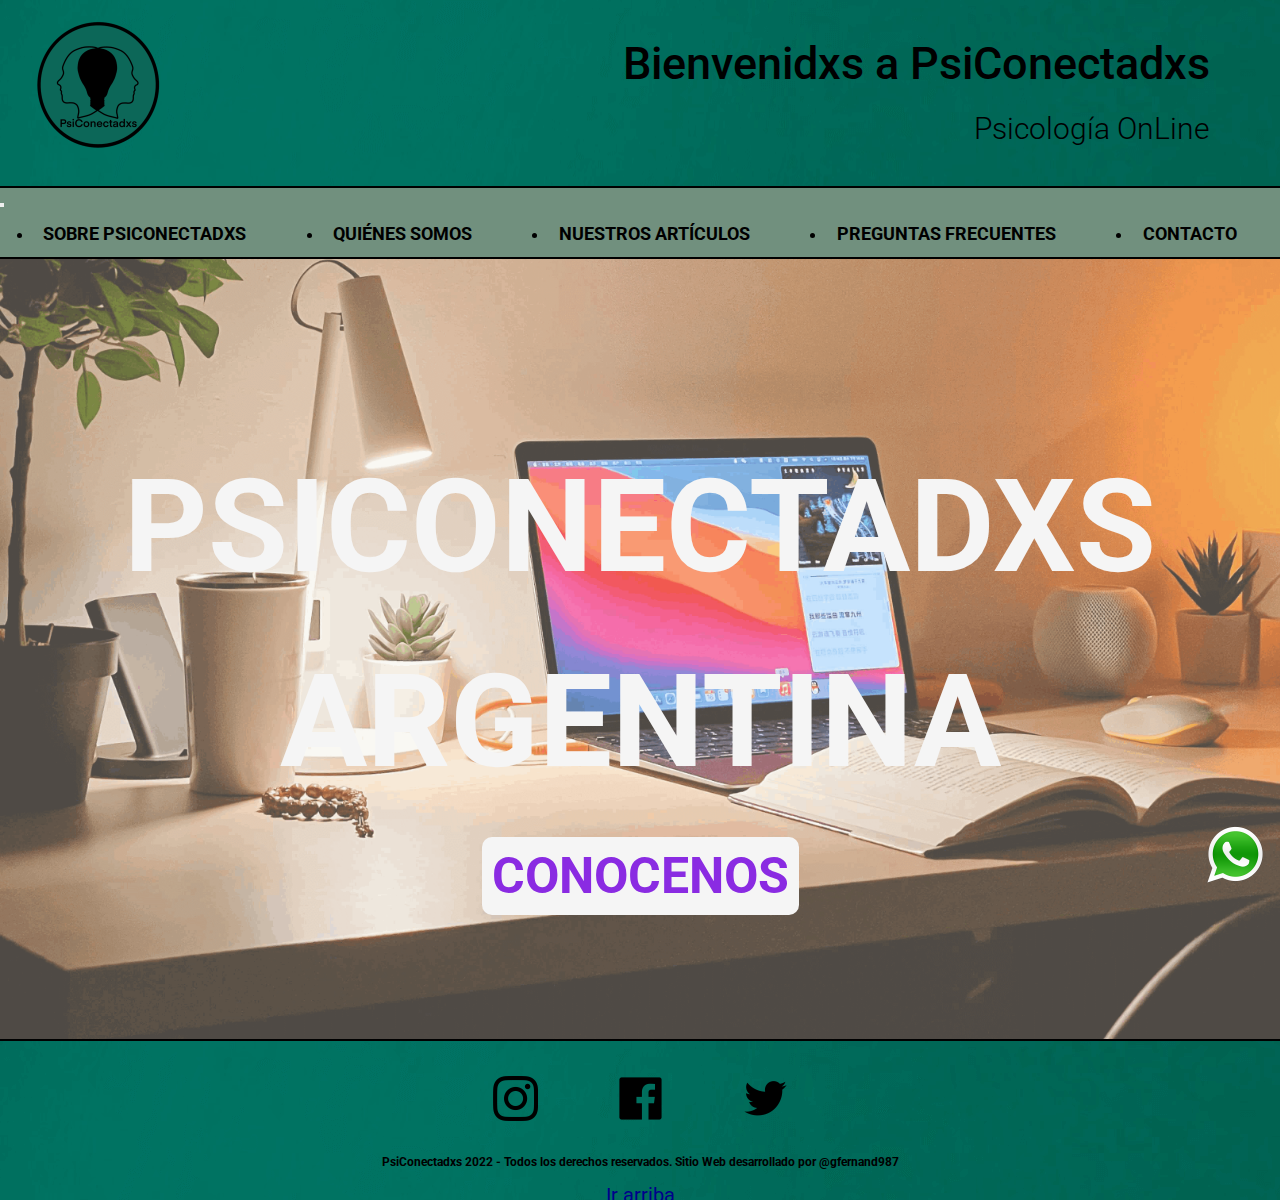
<file: index.html>
<!DOCTYPE html>
<html lang="en">

<head>
    <meta charset="UTF-8">
    <meta http-equiv="X-UA-Compatible" content="IE=edge">
    <meta name="viewport" content="width=device-width, initial-scale=1.0, user-scalable=no">
    <!--Description-->
    <meta name="description"
        content="PsiConectadxs es la nueva propuesta de Psicología para todxs. Ofrecemos sesiones de terapia presenciales o a distancia. ¡Contactanos!">
    <!--Keywords-->
    <meta name="keywords"
        content="PSICOLOGIA, ONLINE, PSICOTERAPIA, PSICOANALISIS, PSICOLOGO, PSICOLOGA, ATENCION, SALUD MENTAL,TERAPIA, AYUDA, FREUD, LACAN, COGNITIVO">
    <!--Link de las animaciones-->
    <link rel="stylesheet" href="https://cdnjs.cloudflare.com/ajax/libs/animate.css/4.1.1/animate.min.css" />
    <!--Link de Bootstrap-->
    <link href="https://cdn.jsdelivr.net/npm/bootstrap@5.1.3/dist/css/bootstrap.min.css" rel="stylesheet" integrity="sha384-1BmE4kWBq78iYhFldvKuhfTAU6auU8tT94WrHftjDbrCEXSU1oBoqyl2QvZ6jIW3" crossorigin="anonymous">
    <!--Link de mi CSS-->
    <link rel="stylesheet" href="css/main.css">
    <link rel="shortcut icon" href="img/favIcon.png">
    <!--Link de Google Fonts-->
    <link rel="preconnect" href="https://fonts.googleapis.com">
    <link rel="preconnect" href="https://fonts.gstatic.com" crossorigin>
    <link
        href="https://fonts.googleapis.com/css2?family=Roboto:ital,wght@0,100;0,300;0,400;0,500;0,900;1,100;1,300;1,400;1,500&display=swap"
        rel="stylesheet">
    <title>Home - PsiConectadxs</title>
</head>

<body>
    <div class="contenedor">

        <header id="header">
            <h1 class="animate__animated animate animate__bounceInLeft">Bienvenidxs a PsiConectadxs</h1>
            <h2 class="subtitulo">Psicología OnLine</h2>
            <a href="index.html"><img class="logoBanner" src="img/favIcon.png" alt="logo"></a>
        </header>

        <nav class="navbar navbar-expand-lg navbar-light">
            <div class="container-fluid">
              <button class="navbar-toggler ms-auto" type="button" data-bs-toggle="collapse" data-bs-target="#navbarNav" aria-controls="navbarNav" aria-expanded="false" aria-label="Toggle navigation">
                <span class="navbar-toggler-icon" ></span>
              </button>
              <div class="collapse navbar-collapse justify-content-lg-evenly" id="navbarNav">
                <ul class="navbar-nav col-12">
                  <li class="nav-item">
                    <a class="nav-link" href="index.html">Sobre PsiConectadxs</a>
                  </li>
                  <li class="nav-item">
                    <a class="nav-link" href="pages/quienes-somos.html">Quiénes Somos</a>
                  </li>
                  <li class="nav-item">
                    <a class="nav-link" href="pages/nuestros-articulos.html">Nuestros Artículos</a>
                  </li>
                  <li class="nav-item">
                    <a class="nav-link" href="pages/preguntas-frecuentes.html">Preguntas Frecuentes</a>
                  </li>
                  <li class="nav-item">
                    <a class="nav-link" href="pages/contacto.html">Contacto</a>
                  </li>
                </ul>
              </div>
            </div>
          </nav>

        <main>
            <section class="contHero">
                <h2>PSICONECTADXS ARGENTINA</h2>

                <div class="contBotMain">
                    <a href="pages/quienes-somos.html">CONOCENOS</a>
                </div>
            </section>

            <div class="saludoIndex">
                <h2>PsiConectadxs Argentina</h2>
                <p>Somos la nueva plataforma de #PsicologíaOnline para Argentina y toda la comunidad de habla hispana.
                </p>

                <a href="pages/quienes-somos.html"><img src="img/favIcon.png" alt="logo"></a>

                <p>¡Bienvenidxs!</p>
            </div>
        </main>

        <div>
            <a href="https://web.whatsapp.com/" target="_blank"><img class="botonWA" src="img/botonWhatsApp1.png"
                    alt="WhatsApp"></a>
        </div>

        <footer>

            <div class="iconosRedes">
                <a href="https://www.instagram.com/psi.conectados/" target="_blank"><img class="iconos"
                        src="img/iconoIG.png" alt="instagram"></a>
                <a href="https://www.facebook.com/" target="_blank"><img class="iconos" src="img/iconoFB.png"
                        alt="facebook"></a>
                <a href="https://twitter.com/home" target="_blank"><img class="iconos" src="img/iconoTW.png"
                        alt="twitter"></a>
            </div>

            <h3 class="pieDePag">PsiConectadxs 2022 - Todos los derechos reservados. Sitio Web desarrollado por
                @gfernand987</h3>

            <div class="botonArriba">
                <a href="#header">
                    Ir arriba
                </a>
            </div>
        </footer>

    </div>
    
    <!--Link de JS-->
    <script src="https://cdn.jsdelivr.net/npm/bootstrap@5.1.3/dist/js/bootstrap.bundle.min.js" integrity="sha384-ka7Sk0Gln4gmtz2MlQnikT1wXgYsOg+OMhuP+IlRH9sENBO0LRn5q+8nbTov4+1p" crossorigin="anonymous"></script>
</body>

</html>
</file>
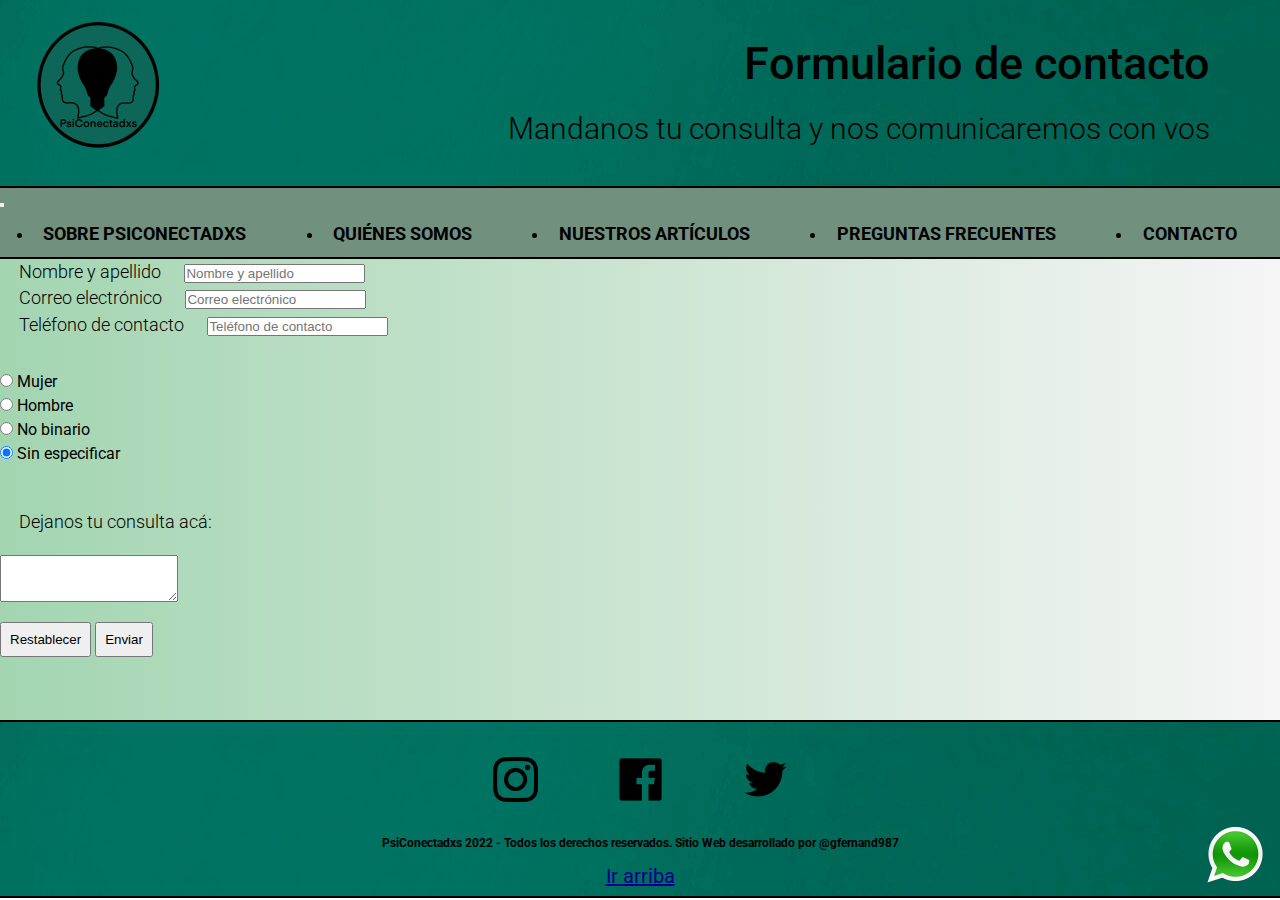
<file: pages/contacto.html>
<!DOCTYPE html>
<html lang="en">

<head>
    <meta charset="UTF-8">
    <meta http-equiv="X-UA-Compatible" content="IE=edge">
    <meta name="viewport" content="width=device-width, initial-scale=1.0, user-scalable=no">
    <!--Description-->
    <meta name="description"
        content="Te proporcionamos un formulario de contacto para que te saques todas las dudas. Dejanos tus datos y a la brevedad nos comunicaremos con vos.">
    <!--Keywords-->
    <meta name="keywords"
        content="FORMULARIO, CONTACTO, CONSULTA, DUDAS, PREGUNTAS, INQUIETUDES, PSICOLOGO, PSICOLOGIA, SALUD MENTAL, PSICOTERAPIA, PSICOANALISIS">
    <!--Link de animaciones-->
    <link rel="stylesheet" href="https://cdnjs.cloudflare.com/ajax/libs/animate.css/4.1.1/animate.min.css" />
    <!--Link de Bootstrap-->
    <link href="https://cdn.jsdelivr.net/npm/bootstrap@5.1.3/dist/css/bootstrap.min.css" rel="stylesheet"
        integrity="sha384-1BmE4kWBq78iYhFldvKuhfTAU6auU8tT94WrHftjDbrCEXSU1oBoqyl2QvZ6jIW3" crossorigin="anonymous">
    <!--Link de mi CSS-->
    <link rel="stylesheet" href="../css/main.css">
    <link rel="shortcut icon" href="../img/favIcon.png">
    <!--Link de googleFonts-->
    <link rel="preconnect" href="https://fonts.googleapis.com">
    <link rel="preconnect" href="https://fonts.gstatic.com" crossorigin>
    <link
        href="https://fonts.googleapis.com/css2?family=Roboto:ital,wght@0,100;0,300;0,400;0,500;0,900;1,100;1,300;1,400;1,500&display=swap"
        rel="stylesheet">
    <title>Contacto - PsiConectadxs</title>
</head>

<body>
    <div class="contenedor5">

        <header id="header">
            <h1 class="animate__animated animate animate__bounceInLeft"> Formulario de contacto</h1>
            <h2 class="subtitulo">Mandanos tu consulta y nos comunicaremos con vos</h2>
            <a href="../index.html"><img class="logoBanner" src="../img/favIcon.png" alt="logo"></a>

            <nav class="navbar navbar-expand-lg navbar-light">
                <div class="container-fluid">
                    <button class="navbar-toggler ms-auto" type="button" data-bs-toggle="collapse" data-bs-target="#navbarNav"
                        aria-controls="navbarNav" aria-expanded="false" aria-label="Toggle navigation">
                        <span class="navbar-toggler-icon"></span>
                    </button>
                    <div class="collapse navbar-collapse justify-content-lg-evenly" id="navbarNav">
                        <ul class="navbar-nav col-12">
                            <li class="nav-item">
                                <a class="nav-link" href="../index.html">Sobre PsiConectadxs</a>
                            </li>
                            <li class="nav-item">
                                <a class="nav-link" href="quienes-somos.html">Quiénes Somos</a>
                            </li>
                            <li class="nav-item">
                                <a class="nav-link" href="nuestros-articulos.html">Nuestros Artículos</a>
                            </li>
                            <li class="nav-item">
                                <a class="nav-link" href="preguntas-frecuentes.html">Preguntas Frecuentes</a>
                            </li>
                            <li class="nav-item">
                                <a class="nav-link" href="contacto.html">Contacto</a>
                            </li>
                        </ul>
                    </div>
                </div>
            </nav>
        </header>        

        <main class="container">

            <div class="container">
                <div class="row text-center">
                    <div class="col-12">
                        <div class="mb-3">
                            <label for="formGroupExampleInput" class="form-label secciones">Nombre y apellido</label>
                            <input type="text" class="form-control" id="formGroupExampleInput"
                                placeholder="Nombre y apellido">
                        </div>
                        <div class="mb-3">
                            <label for="formGroupExampleInput2" class="form-label secciones">Correo electrónico</label>
                            <input type="text" class="form-control" id="formGroupExampleInput2"
                                placeholder="Correo electrónico">
                        </div>
                        <div class="mb-3">
                            <label for="formGroupExampleInput2" class="form-label secciones">Teléfono de
                                contacto</label>
                            <input type="text" class="form-control" id="formGroupExampleInput2"
                                placeholder="Teléfono de contacto">
                        </div>
                    </div>
                </div>
            </div>

            <div class="container">
                <div class="row">

                    <div class="col-12 genero">
                        <div class="form-check">
                            <input class="form-check-input" type="radio" name="flexRadioDefault" id="flexRadioDefault1">
                            <label class="form-check-label" for="flexRadioDefault1">
                                Mujer
                            </label>
                        </div>
                        <div class="form-check">
                            <input class="form-check-input" type="radio" name="flexRadioDefault" id="flexRadioDefault2"
                                checked>
                            <label class="form-check-label" for="flexRadioDefault2">
                                Hombre
                            </label>
                        </div>
                        <div class="form-check">
                            <input class="form-check-input" type="radio" name="flexRadioDefault" id="flexRadioDefault2"
                                checked>
                            <label class="form-check-label" for="flexRadioDefault2">
                                No binario
                            </label>
                        </div>
                        <div class="form-check">
                            <input class="form-check-input" type="radio" name="flexRadioDefault" id="flexRadioDefault2"
                                checked>
                            <label class="form-check-label" for="flexRadioDefault2">
                                Sin especificar
                            </label>
                        </div>
                    </div>

                </div class="row">
            </div>

            <div class="container">
                <div class="row">
                    <div class="col-12">
                        <h2 class="secciones text-center">Dejanos tu consulta acá:</h2>
                        <div class="mb-3">
                            <textarea class="form-control" id="exampleFormControlTextarea1" rows="3"></textarea>
                        </div>
                    </div>
                </div>
            </div>

            <div class="container">
                <div class="row">
                    <div class="d-grid gap-2 d-md-flex justify-content-md-center text-center">
                        <button class="btn btn-primary me-md-2" type="button">Restablecer</button>
                        <button class="btn btn-primary" type="button">Enviar</button>
                    </div>
                </div>
            </div>
        </main>

        <footer>
            <a href="https://web.whatsapp.com/" target="_blank"><img class="botonWA" src="../img/botonWhatsApp1.png"
                    alt="WhatsApp"></a>

            <div class="iconosRedes">
                <a href="https://www.instagram.com/psi.conectados/" target="_blank"><img class="iconos"
                        src="../img/iconoIG.png" alt="instagram"></a>
                <a href="https://www.facebook.com/" target="_blank"><img class="iconos" src="../img/iconoFB.png"
                        alt="facebook"></a>
                <a href="https://twitter.com/home" target="_blank"><img class="iconos" src="../img/iconoTW.png"
                        alt="twitter"></a>
            </div>
            <h3 class="pieDePag">PsiConectadxs 2022 - Todos los derechos reservados. Sitio Web desarrollado por
                @gfernand987</h3>
            <div class="botonArriba">
                <a href="#header">
                    Ir arriba
                </a>
            </div>
        </footer>

    </div>

    <!--Link de JS-->
    <script src="https://cdn.jsdelivr.net/npm/bootstrap@5.1.3/dist/js/bootstrap.bundle.min.js"
        integrity="sha384-ka7Sk0Gln4gmtz2MlQnikT1wXgYsOg+OMhuP+IlRH9sENBO0LRn5q+8nbTov4+1p"
        crossorigin="anonymous"></script>
</body>

</html>
</file>
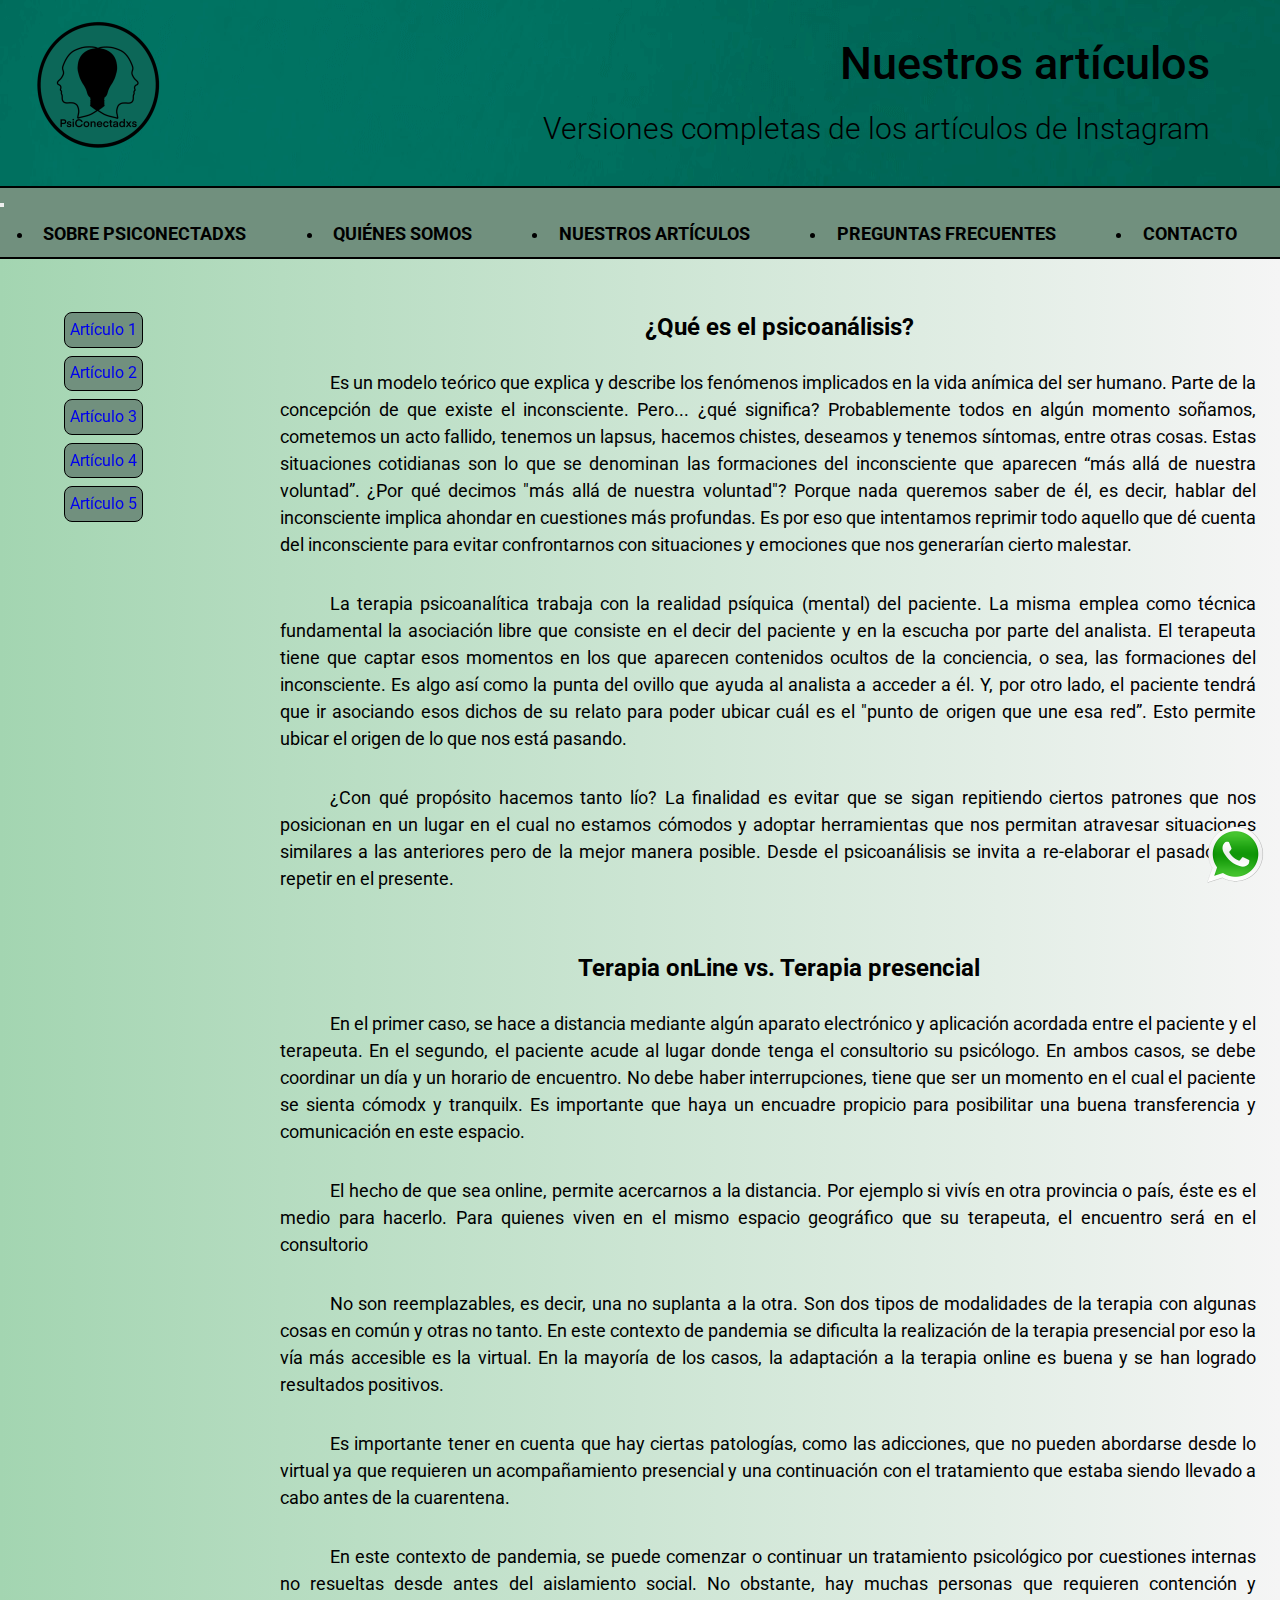
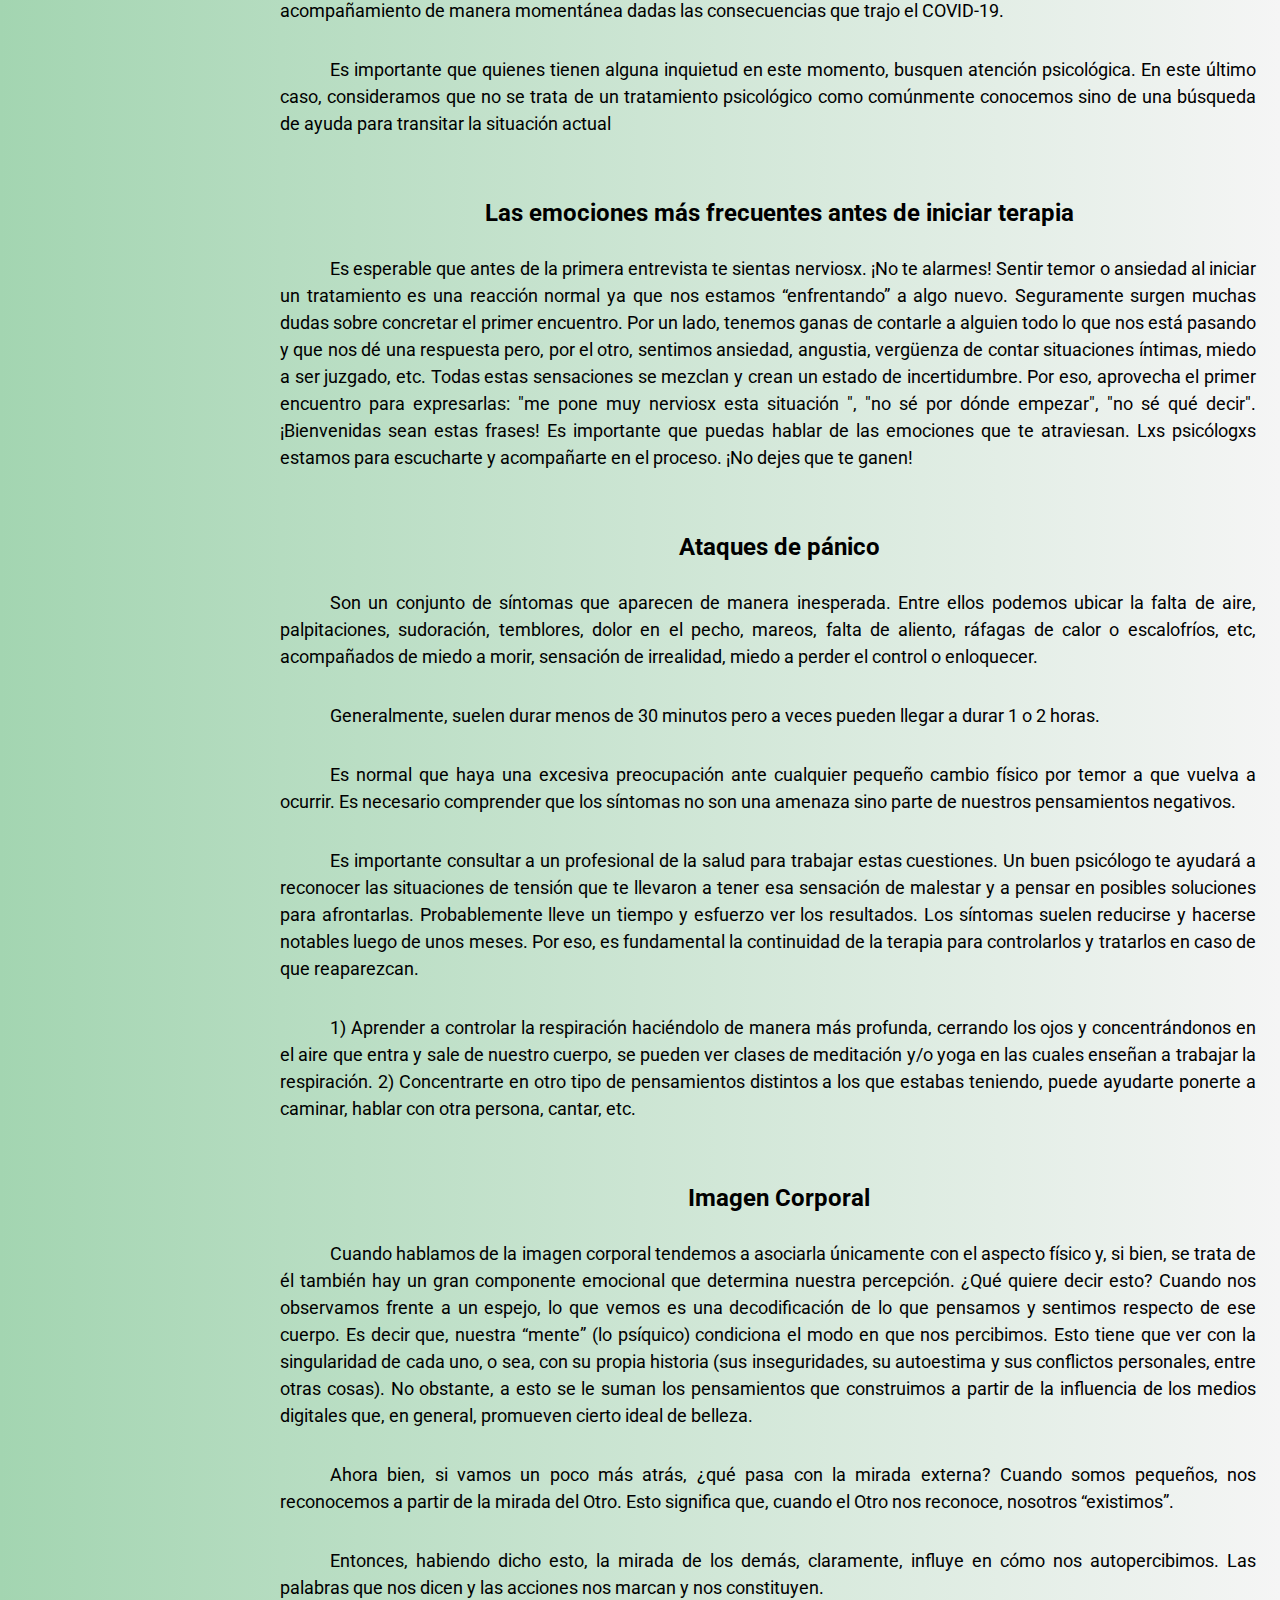
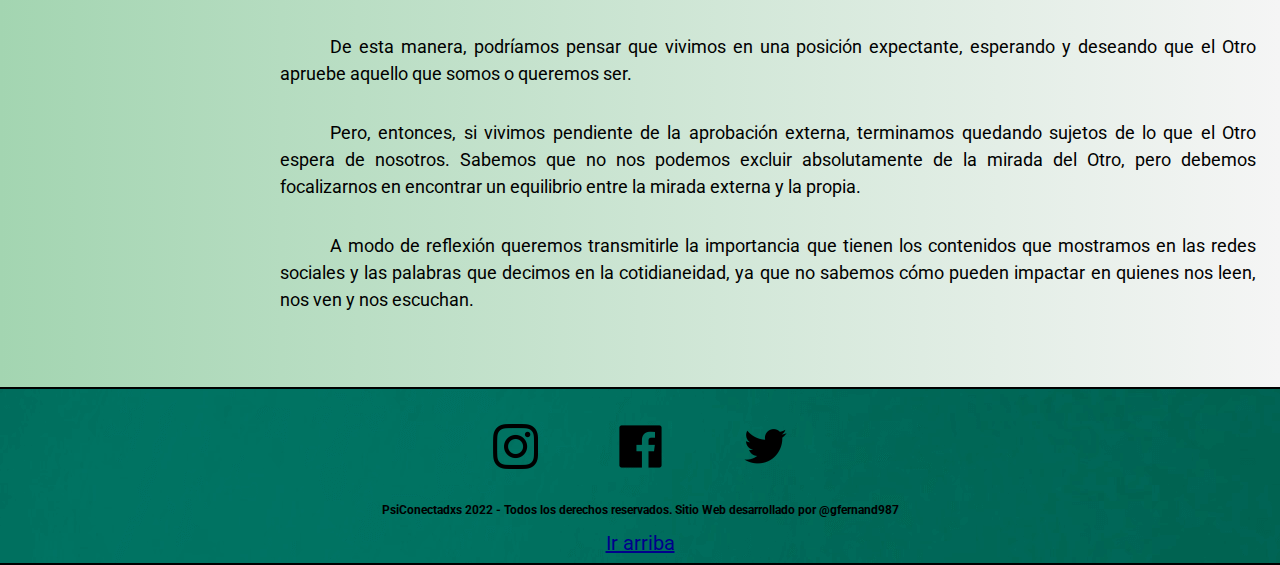
<file: pages/nuestros-articulos.html>
<!DOCTYPE html>
<html lang="en">

<head>
    <meta charset="UTF-8">
    <meta http-equiv="X-UA-Compatible" content="IE=edge">
    <meta name="viewport" content="width=device-width, initial-scale=1.0">
    <!--Description-->
    <meta name="description"
        content="Acá vas a encontrar la versión extendida de los artículos que publicamos en Instagram. ¡Te invitamos a compartirlos con tus amigxs!">
    <!--Keywords-->
    <meta name="keywords"
        content="ARTICULO, PAPER, PUBLICACION, OPINION, AYUDA, INVESTIGACION, PSICOLOGO, TERAPIA, PSICOANALISIS, SALUD MENTAL">
    <!--Link de las animaciones-->
    <link rel="stylesheet" href="https://cdnjs.cloudflare.com/ajax/libs/animate.css/4.1.1/animate.min.css" />
    <!--Link de Bootstrap-->
    <link href="https://cdn.jsdelivr.net/npm/bootstrap@5.1.3/dist/css/bootstrap.min.css" rel="stylesheet" integrity="sha384-1BmE4kWBq78iYhFldvKuhfTAU6auU8tT94WrHftjDbrCEXSU1oBoqyl2QvZ6jIW3" crossorigin="anonymous">
    <!--Link de mi CSS-->
    <link rel="stylesheet" href="../css/main.css">
    <link rel="shortcut icon" href="../img/favIcon.png">
    <!--Link de Google Fonts-->
    <link rel="preconnect" href="https://fonts.googleapis.com">
    <link rel="preconnect" href="https://fonts.gstatic.com" crossorigin>
    <link
        href="https://fonts.googleapis.com/css2?family=Roboto:ital,wght@0,100;0,300;0,400;0,500;0,900;1,100;1,300;1,400;1,500&display=swap"
        rel="stylesheet">
    <title>Nuestros artículos - PsiConectadxs</title>
</head>

<body>
    <div class="contenedor3">

        <header id="header">
            <h1 class="animate__animated animate animate__bounceInLeft">Nuestros artículos</h1>
            <h2 class="subtitulo">Versiones completas de los artículos de Instagram</h2>
            <a href="../index.html"><img class="logoBanner" src="../img/favIcon.png" alt="logo"></a>
        </header>

        <nav class="navbar navbar-expand-lg navbar-light">
            <div class="container-fluid">
              <button class="navbar-toggler ms-auto" type="button" data-bs-toggle="collapse" data-bs-target="#navbarNav" aria-controls="navbarNav" aria-expanded="false" aria-label="Toggle navigation">
                <span class="navbar-toggler-icon"></span>
              </button>
              <div class="collapse navbar-collapse justify-content-lg-evenly" id="navbarNav">
                <ul class="navbar-nav col-12">
                    <li class="nav-item">
                        <a class="nav-link" href="../index.html">Sobre PsiConectadxs</a>
                      </li>
                  <li class="nav-item">
                    <a class="nav-link" href="quienes-somos.html">Quiénes Somos</a>
                  </li>
                  <li class="nav-item">
                    <a class="nav-link" href="nuestros-articulos.html">Nuestros Artículos</a>
                  </li>
                  <li class="nav-item">
                    <a class="nav-link" href="preguntas-frecuentes.html">Preguntas Frecuentes</a>
                  </li>
                  <li class="nav-item">
                    <a class="nav-link" href="contacto.html">Contacto</a>
                  </li>
                </ul>
              </div>
            </div>
          </nav>

        <div class="listaArt">
            <ul>
                <li>
                    <a href="#art1">Artículo 1</a>
                </li>
                <li>
                    <a href="#art2">Artículo 2</a>
                </li>
                <li>
                    <a href="#art3">Artículo 3</a>
                </li>
                <li>
                    <a href="#art4">Artículo 4</a>
                </li>
                <li>
                    <a href="#art5">Artículo 5</a>
                </li>
            </ul>
        </div>

        <main>
            <h2 class="nombreArt" id="art1">¿Qué es el psicoanálisis?</h2>

            <p class="otrosP">
                Es un modelo teórico que explica y describe los fenómenos implicados en la vida anímica del ser humano.
                Parte de la concepción de que existe el inconsciente. Pero... ¿qué significa? Probablemente todos en
                algún momento soñamos, cometemos un acto fallido, tenemos un lapsus, hacemos chistes, deseamos y tenemos
                síntomas, entre otras cosas. Estas situaciones cotidianas son lo que se denominan las formaciones del
                inconsciente que aparecen “más allá de nuestra voluntad”. ¿Por qué decimos "más allá de nuestra
                voluntad"? Porque nada queremos saber de él, es decir, hablar del inconsciente implica ahondar en
                cuestiones más profundas. Es por eso que intentamos reprimir todo aquello que dé cuenta del inconsciente
                para evitar confrontarnos con situaciones y emociones que nos generarían cierto malestar.
            </p>

            <p class="otrosP">
                La terapia psicoanalítica trabaja con la realidad psíquica (mental) del paciente. La misma emplea como
                técnica fundamental la asociación libre que consiste en el decir del paciente y en la escucha por parte
                del analista. El terapeuta tiene que captar esos momentos en los que aparecen contenidos ocultos de la
                conciencia, o sea, las formaciones del inconsciente.
                Es algo así como la punta del ovillo que ayuda al analista a acceder a él. Y, por otro lado, el paciente
                tendrá que ir asociando esos dichos de su relato para poder ubicar cuál es el "punto de origen que une
                esa red”. Esto permite ubicar el origen de lo que nos está pasando.
            </p>

            <p class="otrosP">
                ¿Con qué propósito hacemos tanto lío? La finalidad es evitar que se sigan repitiendo ciertos patrones
                que nos posicionan en un lugar en el cual no estamos cómodos y adoptar herramientas que nos permitan
                atravesar situaciones similares a las anteriores pero de la mejor manera posible. Desde el psicoanálisis
                se invita a re-elaborar el pasado y no repetir en el presente.
            </p>

            <h3 class="nombreArt" id="art2">Terapia onLine vs. Terapia presencial</h3>
            <p class="otrosP">
                En el primer caso, se hace a distancia mediante algún aparato electrónico y aplicación acordada entre el
                paciente y el terapeuta. En el segundo, el paciente acude al lugar donde tenga el consultorio su
                psicólogo.
                En ambos casos, se debe coordinar un día y un horario de encuentro. No debe haber interrupciones, tiene
                que ser un momento en el cual el paciente se sienta cómodx y tranquilx. Es importante que haya un
                encuadre propicio para posibilitar una buena transferencia y comunicación en este espacio.
            </p>
            <p class="otrosP">El hecho de que sea online, permite acercarnos a la distancia. Por ejemplo si vivís en
                otra provincia o país, éste es el medio para hacerlo. Para quienes viven en el mismo espacio geográfico
                que su terapeuta, el encuentro será en el consultorio</p>
            <p class="otrosP">No son reemplazables, es decir, una no suplanta a la otra. Son dos tipos de modalidades de
                la terapia con algunas cosas en común y otras no tanto. En este contexto de pandemia se dificulta la
                realización de la terapia presencial por eso la vía más accesible es la virtual. En la mayoría de los
                casos, la adaptación a la terapia online es buena y se han logrado resultados positivos.</p>
            <p class="otrosP">Es importante tener en cuenta que hay ciertas patologías, como las adicciones, que no
                pueden abordarse desde lo virtual ya que requieren un acompañamiento presencial y una continuación con
                el tratamiento que estaba siendo llevado a cabo antes de la cuarentena.</p>
            <p class="otrosP">En este contexto de pandemia, se puede comenzar o continuar un tratamiento psicológico por
                cuestiones internas no resueltas desde antes del aislamiento social. No obstante, hay muchas personas
                que requieren contención y acompañamiento de manera momentánea dadas las consecuencias que trajo el
                COVID-19.</p>
            <p class="otrosP">Es importante que quienes tienen alguna inquietud en este momento, busquen atención
                psicológica. En este último caso, consideramos que no se trata de un tratamiento psicológico como
                comúnmente conocemos sino de una búsqueda de ayuda para transitar la situación actual</p>

            <h3 class="nombreArt" id="art3">Las emociones más frecuentes antes de iniciar terapia</h3>
            <p class="otrosP">
                Es esperable que antes de la primera entrevista te sientas nerviosx. ¡No te alarmes! Sentir temor o
                ansiedad al iniciar un tratamiento es una reacción normal ya que nos estamos “enfrentando” a algo nuevo.
                Seguramente surgen muchas dudas sobre concretar el primer encuentro. Por un lado, tenemos ganas de
                contarle a alguien todo lo que nos está pasando y que nos dé una respuesta pero, por el otro, sentimos
                ansiedad, angustia, vergüenza de contar situaciones íntimas, miedo a ser juzgado, etc.
                Todas estas sensaciones se mezclan y crean un estado de incertidumbre. Por eso, aprovecha el primer
                encuentro para expresarlas: "me pone muy nerviosx esta situación ", "no sé por dónde empezar", "no sé
                qué decir". ¡Bienvenidas sean estas frases!
                Es importante que puedas hablar de las emociones que te atraviesan. Lxs psicólogxs estamos para
                escucharte y acompañarte en el proceso. ¡No dejes que te ganen!
            </p>

            <h3 class="nombreArt" id="art4">Ataques de pánico</h3>
            <p class="otrosP">
                Son un conjunto de síntomas que aparecen de manera inesperada. Entre ellos podemos ubicar la falta de
                aire, palpitaciones, sudoración, temblores, dolor en el pecho, mareos, falta de aliento, ráfagas de
                calor o escalofríos, etc, acompañados de miedo a morir, sensación de irrealidad, miedo a perder el
                control o enloquecer.
            </p>
            <p class="otrosP">Generalmente, suelen durar menos de 30 minutos pero a veces pueden llegar a durar 1 o 2
                horas. </p>
            <p class="otrosP">Es normal que haya una excesiva preocupación ante cualquier pequeño cambio físico por
                temor a que vuelva a ocurrir. Es necesario comprender que los síntomas no son una amenaza sino parte de
                nuestros pensamientos negativos.</p>
            <p class="otrosP">Es importante consultar a un profesional de la salud para trabajar estas cuestiones. Un
                buen psicólogo te ayudará a reconocer las situaciones de tensión que te llevaron a tener esa sensación
                de malestar y a pensar en posibles soluciones para afrontarlas. Probablemente lleve un tiempo y esfuerzo
                ver los resultados. Los síntomas suelen reducirse y hacerse notables luego de unos meses. Por eso, es
                fundamental la continuidad de la terapia para controlarlos y tratarlos en caso de que reaparezcan.</p>

            <p class="otrosP">
                1) Aprender a controlar la respiración haciéndolo de manera más profunda, cerrando los ojos y
                concentrándonos en el aire que entra y sale de nuestro cuerpo, se pueden ver clases de meditación y/o
                yoga en las cuales enseñan a trabajar la respiración. 2) Concentrarte en otro tipo de pensamientos
                distintos a los que estabas teniendo, puede ayudarte
                ponerte a caminar, hablar con otra persona, cantar, etc.
            </p>

            <h4 class="nombreArt" id="art5">Imagen Corporal</h4>
            <p class="otrosP">
                Cuando hablamos de la imagen corporal tendemos a asociarla únicamente con el aspecto físico y, si bien,
                se trata de él también hay un gran componente emocional que determina nuestra percepción. ¿Qué quiere
                decir esto?
                Cuando nos observamos frente a un espejo, lo que vemos es una decodificación de lo que pensamos y
                sentimos respecto de ese cuerpo. Es decir que, nuestra “mente” (lo psíquico) condiciona el modo en que
                nos percibimos. Esto tiene que ver con la singularidad de cada uno, o sea, con su propia historia (sus
                inseguridades, su autoestima y sus conflictos personales, entre otras cosas). No obstante, a esto se le
                suman los pensamientos que construimos a partir de la influencia de los medios digitales que, en
                general, promueven cierto ideal de belleza.
            </p>

            <p class="otrosP">Ahora bien, si vamos un poco más atrás, ¿qué pasa con la mirada externa? Cuando somos
                pequeños, nos reconocemos a partir de la mirada del Otro. Esto significa que, cuando el Otro nos
                reconoce, nosotros “existimos”.</p>
            <p class="otrosP">Entonces, habiendo dicho esto, la mirada de los demás, claramente, influye en cómo nos
                autopercibimos. Las palabras que nos dicen y las acciones nos marcan y nos constituyen.</p>
            <p class="otrosP">De esta manera, podríamos pensar que vivimos en una posición expectante, esperando y
                deseando que el Otro apruebe aquello que somos o queremos ser.</p>
            <p class="otrosP">Pero, entonces, si vivimos pendiente de la aprobación externa, terminamos quedando sujetos
                de lo que el Otro espera de nosotros. Sabemos que no nos podemos excluir absolutamente de la mirada del
                Otro, pero debemos focalizarnos en encontrar un equilibrio entre la mirada externa y la propia.</p>
            <p class="otrosP">A modo de reflexión queremos transmitirle la importancia que tienen los contenidos que
                mostramos en las redes sociales y las palabras que decimos en la cotidianeidad, ya que no sabemos cómo
                pueden impactar en quienes nos leen, nos ven y nos escuchan.</p>

            <a href="https://web.whatsapp.com/" target="_blank"><img class="botonWA" src="../img/botonWhatsApp1.png"
                    alt="WhatsApp"></a>
        </main>

        <footer>
            <div class="iconosRedes">
                <a href="https://www.instagram.com/psi.conectados/" target="_blank"><img class="iconos"
                        src="../img/iconoIG.png" alt="instagram"></a>
                <a href="https://www.facebook.com/" target="_blank"><img class="iconos" src="../img/iconoFB.png"
                        alt="facebook"></a>
                <a href="https://twitter.com/home" target="_blank"><img class="iconos" src="../img/iconoTW.png"
                        alt="twitter"></a>
            </div>
            <h4 class="pieDePag">PsiConectadxs 2022 - Todos los derechos reservados. Sitio Web desarrollado por
                @gfernand987</h4>

            <div class="botonArriba">
                <a href="#header">
                    Ir arriba
                </a>
            </div>
        </footer>

    </div>

    <!--Link de JS-->
    <script src="https://cdn.jsdelivr.net/npm/bootstrap@5.1.3/dist/js/bootstrap.bundle.min.js" integrity="sha384-ka7Sk0Gln4gmtz2MlQnikT1wXgYsOg+OMhuP+IlRH9sENBO0LRn5q+8nbTov4+1p" crossorigin="anonymous"></script>
</body>

</html>
</file>
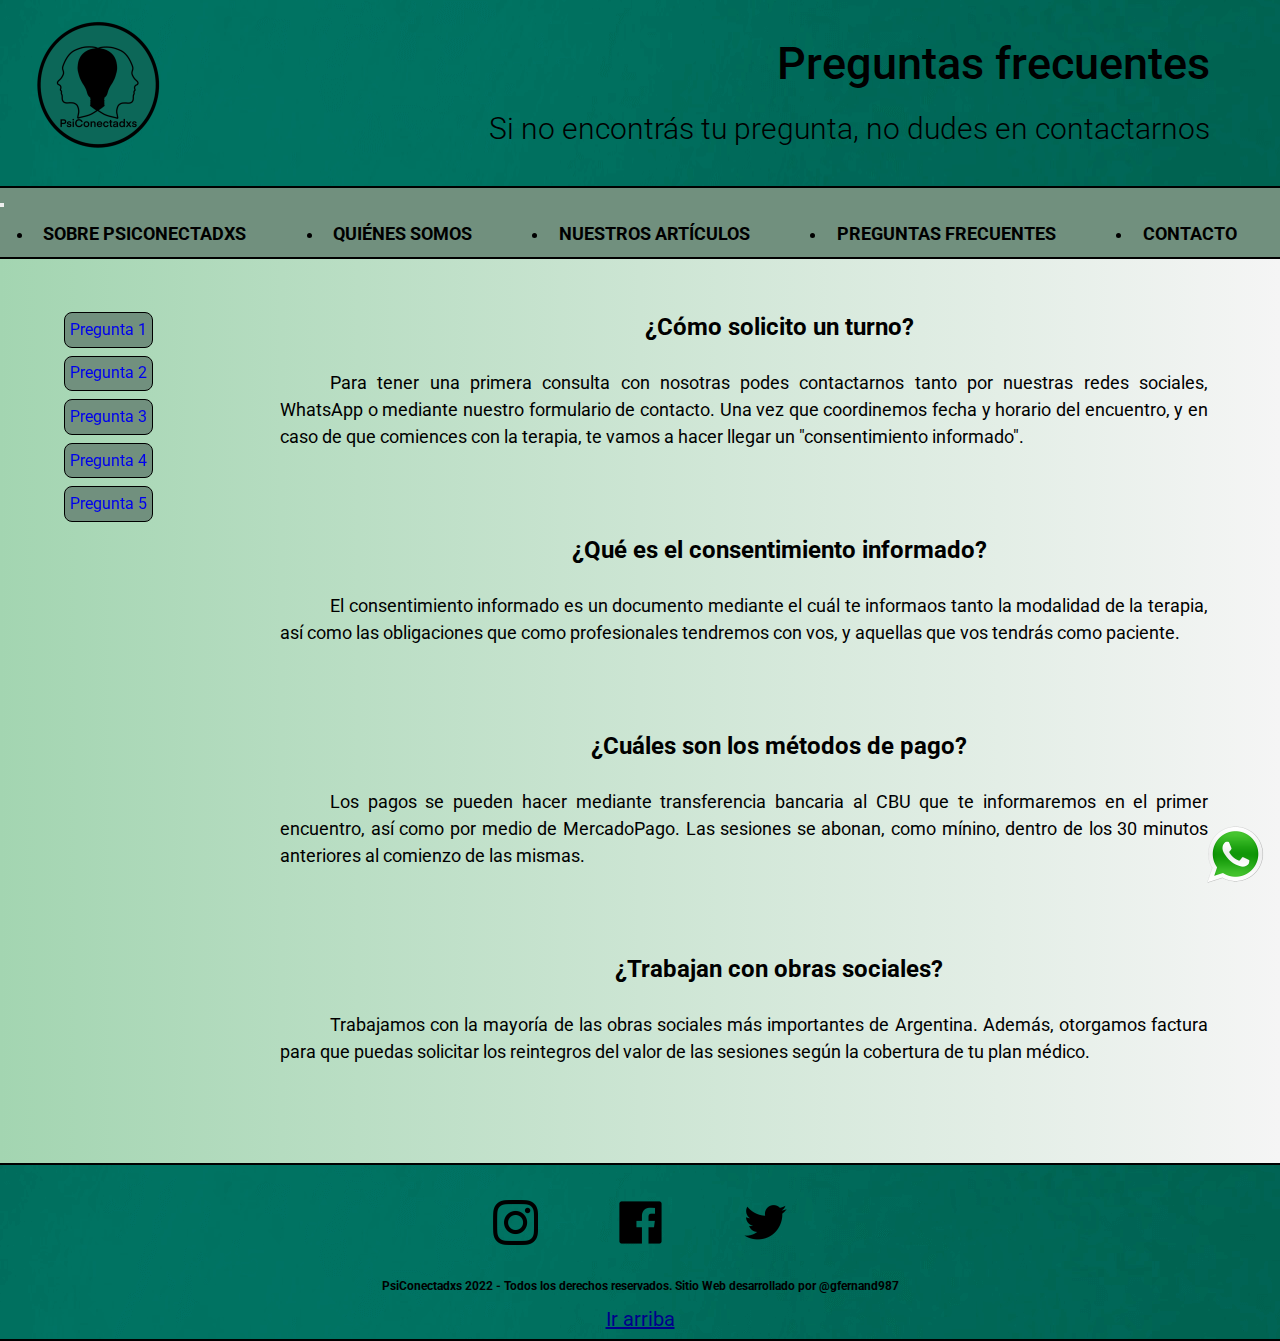
<file: pages/preguntas-frecuentes.html>
<!DOCTYPE html>
<html lang="en">

<head>
    <meta charset="UTF-8">
    <meta http-equiv="X-UA-Compatible" content="IE=edge">
    <meta name="viewport" content="width=device-width, initial-scale=1.0">
    <!--Description-->
    <meta name="description"
        content="Acá vas a encontrar las preguntas que nos hacen con más frecuencia. Si tu pregunta no está, ¡no dudes en contactarte con nosotras!">
    <!--Keywords-->
    <meta name="keywords"
        content="PREGUNTAS, PREGUNTAS FRECUENTES, FAQ, DUDAS, CONSULTA, INQUIETUDES, PAGOS, SESIONES, COSTO, PSICOLOGO, TERAPIA, SALUD MENTAL">
    <!--Link de las animaciones-->
    <link rel="stylesheet" href="https://cdnjs.cloudflare.com/ajax/libs/animate.css/4.1.1/animate.min.css" />
    <!--Link de Bootstrap-->
    <link href="https://cdn.jsdelivr.net/npm/bootstrap@5.1.3/dist/css/bootstrap.min.css" rel="stylesheet" integrity="sha384-1BmE4kWBq78iYhFldvKuhfTAU6auU8tT94WrHftjDbrCEXSU1oBoqyl2QvZ6jIW3" crossorigin="anonymous">
    <!--Link de mi CSS-->
    <link rel="stylesheet" href="../css/main.css">
    <link rel="shortcut icon" href="../img/favIcon.png">
    <!--Link de Google Fonts-->
    <link rel="preconnect" href="https://fonts.googleapis.com">
    <link rel="preconnect" href="https://fonts.gstatic.com" crossorigin>
    <link
        href="https://fonts.googleapis.com/css2?family=Roboto:ital,wght@0,100;0,300;0,400;0,500;0,900;1,100;1,300;1,400;1,500&display=swap"
        rel="stylesheet">
    <title>Preguntas frecuentes - PsiConectadxs</title>
</head>

<body>
    <div class="contenedor4">

        <header id="header">
            <h1 class="animate__animated animate animate__bounceInLeft">Preguntas frecuentes</h1>
            <h2 class="subtitulo">Si no encontrás tu pregunta, no dudes en contactarnos</h2>
            <a href="../index.html"><img class="logoBanner" src="../img/favIcon.png" alt="logo"></a>
        </header>

        <nav class="navbar navbar-expand-lg navbar-light">
            <div class="container-fluid">
              <button class="navbar-toggler ms-auto" type="button" data-bs-toggle="collapse" data-bs-target="#navbarNav" aria-controls="navbarNav" aria-expanded="false" aria-label="Toggle navigation">
                <span class="navbar-toggler-icon"></span>
              </button>
              <div class="collapse navbar-collapse justify-content-lg-evenly" id="navbarNav">
                <ul class="navbar-nav col-12">
                    <li class="nav-item">
                        <a class="nav-link" href="../index.html">Sobre PsiConectadxs</a>
                      </li>
                  <li class="nav-item">
                    <a class="nav-link" href="quienes-somos.html">Quiénes Somos</a>
                  </li>
                  <li class="nav-item">
                    <a class="nav-link" href="nuestros-articulos.html">Nuestros Artículos</a>
                  </li>
                  <li class="nav-item">
                    <a class="nav-link" href="preguntas-frecuentes.html">Preguntas Frecuentes</a>
                  </li>
                  <li class="nav-item">
                    <a class="nav-link" href="contacto.html">Contacto</a>
                  </li>
                </ul>
              </div>
            </div>
          </nav>

        <div class="listaFaq">
            <ul>
                <li>
                    <a href="#faq1">Pregunta 1</a>
                </li>
                <li>
                    <a href="#faq2">Pregunta 2</a>
                </li>
                <li>
                    <a href="#faq3">Pregunta 3</a>
                </li>
                <li>
                    <a href="#faq4">Pregunta 4</a>
                </li>
                <li>
                    <a href="#faq5">Pregunta 5</a>
                </li>
            </ul>
        </div>

        <main>
            <h2 class="faq" id="faq1">¿Cómo solicito un turno?</h2>
            <p class="otrosP">
                Para tener una primera consulta con nosotras podes contactarnos tanto por nuestras redes sociales, WhatsApp o mediante nuestro formulario de contacto.
                Una vez que coordinemos fecha y horario del encuentro, y en caso de que comiences con la terapia, te vamos a hacer llegar un "consentimiento informado".
            </p>

            <h3 class="faq" id="faq3">¿Qué es el consentimiento informado?</h3>
            <p class="otrosP">
                El consentimiento informado es un documento mediante el cuál te informaos tanto la modalidad de la terapia, así como las obligaciones que como profesionales tendremos con vos, y aquellas que vos tendrás como paciente.
            </p>

            <h3 class="faq" id="faq4">¿Cuáles son los métodos de pago?</h3>
            <p class="otrosP">
                Los pagos se pueden hacer mediante transferencia bancaria al CBU que te informaremos en el primer encuentro, así como por medio de MercadoPago. Las sesiones se abonan, como mínino, dentro de los 30 minutos anteriores al comienzo de las mismas.
            </p>

            <h3 class="faq" id="faq5">¿Trabajan con obras sociales?</h3>
            <p class="otrosP">
                Trabajamos con la mayoría de las obras sociales más importantes de Argentina. Además, otorgamos factura para que puedas solicitar los reintegros del valor de las sesiones según la cobertura de tu plan médico.
            </p>

            <a href="https://web.whatsapp.com/" target="_blank"><img class="botonWA" src="../img/botonWhatsApp1.png"
                alt="WhatsApp"></a>

        </main>

        <footer>
            <div class="iconosRedes">
                <a href="https://www.instagram.com/psi.conectados/" target="_blank"><img class="iconos"
                    src="../img/iconoIG.png" alt="instagram"></a>
            <a href="https://www.facebook.com/" target="_blank"><img class="iconos" src="../img/iconoFB.png"
                    alt="facebook"></a>
            <a href="https://twitter.com/home" target="_blank"><img class="iconos" src="../img/iconoTW.png"
                    alt="twitter"></a>
            </div>
            <h4 class="pieDePag">PsiConectadxs 2022 - Todos los derechos reservados. Sitio Web desarrollado por
                @gfernand987</h4>

            <div class="botonArriba">
                <a href="#header">
                    Ir arriba
                </a>
            </div>
        </footer>

    </div>

    <!--Link de JS-->
    <script src="https://cdn.jsdelivr.net/npm/bootstrap@5.1.3/dist/js/bootstrap.bundle.min.js" integrity="sha384-ka7Sk0Gln4gmtz2MlQnikT1wXgYsOg+OMhuP+IlRH9sENBO0LRn5q+8nbTov4+1p" crossorigin="anonymous"></script>
</body>

</html>
</file>
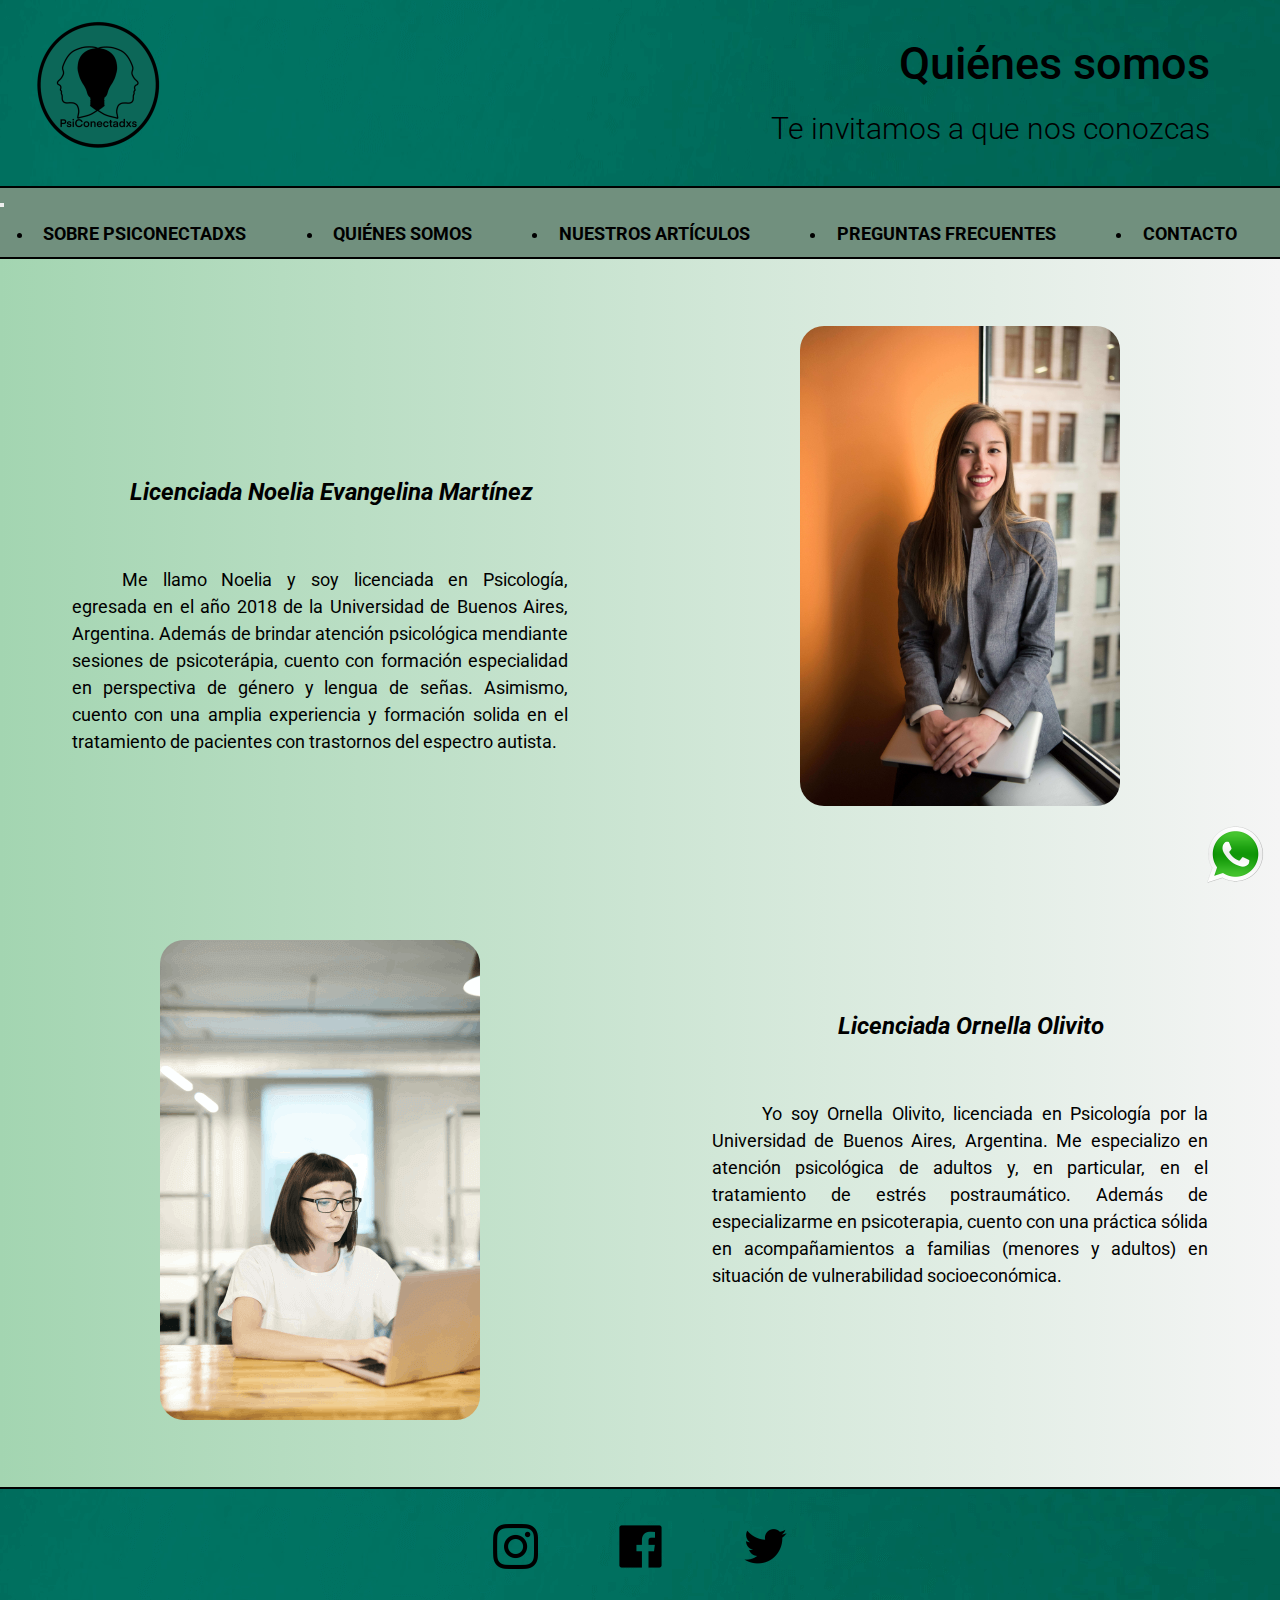
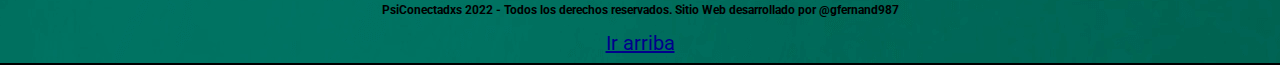
<file: pages/quienes-somos.html>
<!DOCTYPE html>
<html lang="en">

<head>
    <meta charset="UTF-8">
    <meta http-equiv="X-UA-Compatible" content="IE=edge">
    <meta name="viewport" content="width=device-width, initial-scale=1.0">
    <!--Description-->
    <meta name="description"
        content="Somos Noelia Martínez y Ornella Olivitto, de PsiConectadxs. Acá te contamos un poco sobre nosotras y te invitamos a que nos conozcas.">
    <!--Keywords-->
    <meta name="keywords"
        content="PSICOLOGA, LICENCIADA, BIOGRAFIA, FORMACIÓN, UNIVERSIDAD, CONOCENOS, PSICONECTADXS, TERAPIA, PSICOANALISIS, PSICOTERAPIA">
    <!--Link de las animaciones-->
    <link rel="stylesheet" href="https://cdnjs.cloudflare.com/ajax/libs/animate.css/4.1.1/animate.min.css" />
    <!--Link de Bootstrap-->
    <link href="https://cdn.jsdelivr.net/npm/bootstrap@5.1.3/dist/css/bootstrap.min.css" rel="stylesheet" integrity="sha384-1BmE4kWBq78iYhFldvKuhfTAU6auU8tT94WrHftjDbrCEXSU1oBoqyl2QvZ6jIW3" crossorigin="anonymous">
    <!--Link de mi CSS-->
    <link rel="stylesheet" href="../css/main.css">
    <link rel="shortcut icon" href="../img/favIcon.png">
    <!--Link de Google Fonts-->
    <link rel="preconnect" href="https://fonts.googleapis.com">
    <link rel="preconnect" href="https://fonts.gstatic.com" crossorigin>
    <link
        href="https://fonts.googleapis.com/css2?family=Roboto:ital,wght@0,100;0,300;0,400;0,500;0,900;1,100;1,300;1,400;1,500&display=swap"
        rel="stylesheet">
    <title>Quiénes somos - PsiConectadxs</title>
</head>

<body>
    <div class="contenedor2">

        <header id="header">
            <h1 class="animate__animated animate animate__bounceInLeft">Quiénes somos</h1>
            <h2 class="subtitulo">Te invitamos a que nos conozcas</h2>
            <a href="../index.html"><img class="logoBanner" src="../img/favIcon.png" alt="logo"></a>
        </header>

        <nav class="navbar navbar-expand-lg navbar-light">
            <div class="container-fluid">
              <button class="navbar-toggler ms-auto" type="button" data-bs-toggle="collapse" data-bs-target="#navbarNav" aria-controls="navbarNav" aria-expanded="false" aria-label="Toggle navigation">
                <span class="navbar-toggler-icon"></span>
              </button>
              <div class="collapse navbar-collapse justify-content-lg-evenly" id="navbarNav">
                <ul class="navbar-nav col-12">
                    <li class="nav-item">
                        <a class="nav-link" href="../index.html">Sobre PsiConectadxs</a>
                      </li>
                  <li class="nav-item">
                    <a class="nav-link" href="quienes-somos.html">Quiénes Somos</a>
                  </li>
                  <li class="nav-item">
                    <a class="nav-link" href="nuestros-articulos.html">Nuestros Artículos</a>
                  </li>
                  <li class="nav-item">
                    <a class="nav-link" href="preguntas-frecuentes.html">Preguntas Frecuentes</a>
                  </li>
                  <li class="nav-item">
                    <a class="nav-link" href="contacto.html">Contacto</a>
                  </li>
                </ul>
              </div>
            </div>
          </nav>

        <main class="main1">
            <div class="contenedorBio">
                <h2 class="nombrePsi">Licenciada Noelia Evangelina Martínez</h2>
                <p class="otrosP">
                    Me llamo Noelia y soy licenciada en Psicología, egresada en el año 2018 de la Universidad de Buenos Aires, Argentina. Además de brindar atención psicológica mendiante sesiones de psicoterápia, cuento con formación especialidad en perspectiva de género y lengua de señas.
                    Asimismo, cuento con una amplia experiencia y formación solida en el tratamiento de pacientes con trastornos del espectro autista.
                </p>
            </div class="contenedorBio">
        </main>

        <section class="fotoBio1">
            <div class="contenedorFotoPsi">
                <img class="fotoPsi" src="../img/foto2.png" alt="Licenciada Noelia Martínez">
            </div>
        </section>


        <section class="main2">
            <div class="contenedorBio">
                <h3 class="nombrePsi"> Licenciada Ornella Olivito </h3>
                <p class="otrosP">
                    Yo soy Ornella Olivito, licenciada en Psicología por la Universidad de Buenos Aires, Argentina. Me especializo en atención psicológica de adultos y, en particular, en el tratamiento de estrés postraumático. Además de especializarme en psicoterapia, cuento con una práctica sólida en acompañamientos a familias (menores y adultos) en situación de vulnerabilidad socioeconómica.
                </p>
            </ class="contenedorBio">
        </section>

        <section class="fotoBio2">
            <div class="contenedorFotoPsi">
                <img class="fotoPsi" src="../img/foto3.png" alt="Licenciada Ornella Olivito">
            </div>
        </section>

        <a href="https://web.whatsapp.com/" target="_blank"><img class="botonWA" src="../img/botonWhatsApp1.png"
            alt="WhatsApp"></a>

        <footer>
            <div class="iconosRedes">
                <a href="https://www.instagram.com/psi.conectados/" target="_blank"><img class="iconos"
                    src="../img/iconoIG.png" alt="instagram"></a>
            <a href="https://www.facebook.com/" target="_blank"><img class="iconos" src="../img/iconoFB.png"
                    alt="facebook"></a>
            <a href="https://twitter.com/home" target="_blank"><img class="iconos" src="../img/iconoTW.png"
                    alt="twitter"></a>
            </div>
            <h3 class="pieDePag">PsiConectadxs 2022 - Todos los derechos reservados. Sitio Web desarrollado por
                @gfernand987</h3>

            <div class="botonArriba">
                <a href="#header">
                    Ir arriba
                </a>
            </div>
        </footer>

    </div>

    <!--Link de JS-->
    <script src="https://cdn.jsdelivr.net/npm/bootstrap@5.1.3/dist/js/bootstrap.bundle.min.js" integrity="sha384-ka7Sk0Gln4gmtz2MlQnikT1wXgYsOg+OMhuP+IlRH9sENBO0LRn5q+8nbTov4+1p" crossorigin="anonymous"></script>
</body>

</html>
</file>
<file: css/main.css>
/*CSS reset*/
* {
  margin: 0;
  padding: 0;
  box-sizing: border-box; }

/*Propiedades generales - mobileFirst*/
body {
  overflow-x: hidden;
  color: black; }

header {
  grid-area: header;
  background-image: url("../img/banner1.png"); }
  header .logoBanner {
    display: none; }
  header h1 {
    text-align: center;
    font-size: 2.5rem;
    font-weight: 500;
    padding-top: 0.9rem; }
  header .subtitulo {
    text-align: center;
    margin-top: 0.5rem;
    padding-bottom: 0.1rem;
    font-size: 1.2rem;
    font-weight: 300; }

nav {
  grid-area: nav;
  border-bottom: solid 2px black;
  border-top: solid 2px black;
  background-color: #71907e; }
  nav ul li {
    margin-bottom: 0.3rem;
    margin-top: 0.3rem;
    padding: 0.3rem;
    text-transform: uppercase;
    font-size: 1rem;
    text-align: center; }
    nav ul li a {
      text-decoration: none;
      border-radius: 0.5rem;
      padding-right: 0.3rem;
      padding-left: 0.3rem;
      font-weight: bolder;
      color: black !important; }
      nav ul li a:hover {
        background-color: #287247; }

p {
  text-align: justify;
  font-size: 0.9rem;
  padding: 0.3rem;
  margin: 1rem; }

.botonWA {
  display: none; }

.botonArriba {
  display: none; }

footer {
  grid-area: footer;
  background-image: url("../img/banner1.png");
  border-bottom: solid 2px black;
  border-top: solid 2px black;
  padding-top: 1rem;
  padding-bottom: 1rem; }
  footer .iconosRedes {
    display: flex;
    justify-content: center; }
    footer .iconosRedes .iconos {
      height: 1.2rem;
      width: 1.2rem;
      margin-left: 1rem;
      margin-right: 1rem; }
      footer .iconosRedes .iconos:hover {
        transform: scale(1.1); }
  footer .pieDePag {
    text-align: center;
    color: black;
    font-size: 0.5rem;
    margin-top: 1rem; }

/*Propiedades Index*/
.contenedor {
  overflow-y: hidden;
  display: grid;
  height: 100vh;
  grid-template-areas: "header header" "nav nav" "saludoIndex saludoIndex" "footer footer";
  grid-template-columns: 100%;
  grid-template-rows: auto auto auto auto;
  background-image: linear-gradient(to right, #a3d5b1, whitesmoke);
  font-family: 'Roboto', sans-serif;
  line-height: 1.5; }
  .contenedor .contHero {
    display: none; }
  .contenedor .saludoIndex {
    grid-area: saludoIndex;
    font-size: 0.8rem;
    text-align: center;
    align-self: center;
    margin-left: 0.3rem;
    padding-top: 4.5rem; }
    .contenedor .saludoIndex p {
      text-align: center;
      font-weight: bolder; }
  .contenedor .parrafoIndex {
    grid-area: parrafoIndex;
    font-size: 1rem;
    text-align: center;
    align-self: center;
    padding-bottom: 1rem; }
  .contenedor .fondoIndex {
    display: none; }

/*Propiedades quienes-somos.html*/
.contenedor2 {
  overflow-y: hidden;
  display: grid;
  grid-template-areas: "header header" "nav nav" "main1 main1" "main2 main2" "footer footer";
  background-image: linear-gradient(to right, #a3d5b1, whitesmoke);
  font-family: 'Roboto', sans-serif;
  line-height: 1.5; }
  .contenedor2 .main1 {
    grid-area: main1; }
  .contenedor2 .main2 {
    grid-area: main2; }
  .contenedor2 .fotoPsi,
  .contenedor2 .fotoPsi2 {
    display: none; }
  .contenedor2 .fotoBio1 {
    grid-area: fotoBio1; }
  .contenedor2 .fotoBio2 {
    grid-area: fotoBio2; }
  .contenedor2 .nombrePsi {
    font-size: 1.5rem;
    padding-left: 22px;
    margin-top: 55px;
    font-style: italic;
    text-align: center; }

/*nuestros-articulos*/
.contenedor3 {
  height: 100%;
  display: grid;
  grid-template-areas: "header header" "nav nav" "main main" "footer footer";
  grid-template-columns: 20% 80%;
  grid-template-rows: auto auto auto auto;
  background-image: linear-gradient(to right, #a3d5b1, whitesmoke);
  font-family: 'Roboto', sans-serif;
  line-height: 1.5; }
  .contenedor3 main {
    grid-area: main; }
    .contenedor3 main .otrosP {
      margin: 1rem; }
  .contenedor3 .listaArt {
    display: none; }
  .contenedor3 .nombreArt {
    font-size: 1.5rem;
    padding-left: 22px;
    margin-top: 55px;
    text-align: center; }

/*preguntas-frecuentes*/
.contenedor4 {
  height: 100%;
  display: grid;
  grid-template-areas: "header header" "nav nav" "main main" "footer footer";
  grid-template-columns: 20% 80%;
  grid-template-rows: auto auto auto auto;
  background-image: linear-gradient(to right, #a3d5b1, whitesmoke);
  font-family: 'Roboto', sans-serif;
  line-height: 1.5; }
  .contenedor4 .listaFaq {
    display: none; }
  .contenedor4 main {
    grid-area: main; }
  .contenedor4 .faq {
    font-size: 1.5rem;
    padding-left: 22px;
    margin-top: 55px;
    text-align: center; }

/*contacto*/
.contenedor5 {
  height: 100%;
  display: grid;
  grid-template-areas: "header header" "nav nav" "main main" "footer footer";
  grid-template-columns: 100%;
  grid-template-rows: auto auto auto auto;
  background-image: linear-gradient(to right, #a3d5b1, whitesmoke);
  font-family: 'Roboto', sans-serif;
  line-height: 1.5; }
  .contenedor5 header {
    grid-area: header; }
  .contenedor5 nav {
    grid-area: nav; }
  .contenedor5 main {
    grid-area: main; }
    .contenedor5 main .secciones {
      font-size: 1.1rem;
      padding: 1.2rem;
      margin-top: 1.5rem; }
    .contenedor5 main .botonPais {
      margin-top: 2rem; }
    .contenedor5 main button {
      padding: 0.5rem;
      margin-bottom: 0.8rem;
      margin-top: 0.8rem; }
  .contenedor5 .genero {
    margin-top: 2rem; }
  .contenedor5 .secciones {
    font-weight: 300; }
  .contenedor5 footer {
    grid-area: footer;
    margin-top: 30px; }

/*Media queries*/
/*Media queries - Tablet (breakPoint min 600px)*/
@media only screen and (min-width: 600px) {
  header h1 {
    font-size: 3rem;
    font-weight: 500;
    padding-top: 2rem; }
  header .subtitulo {
    margin-top: 0.5rem;
    padding-bottom: 1rem;
    font-size: 1.8rem;
    font-weight: 300; }
  nav {
    grid-area: nav; }
    nav ul {
      display: flex;
      justify-content: space-around; }
      nav ul li {
        font-size: 1.1rem; }
  p {
    font-size: 1.1rem; }
  .botonWA {
    display: block;
    height: 2rem;
    width: 2rem;
    position: fixed;
    bottom: 1.1rem;
    right: 0.7rem; }
  footer .iconosRedes .iconos {
    height: 1.8rem;
    width: 1.8rem; }
  footer .pieDePag {
    font-size: 0.8rem;
    padding-bottom: 1rem; }
  footer a {
    color: darkblue; }
    footer a:hover {
      color: blue; }
  /*index*/
  .contenedor {
    height: 100vh;
    grid-template-areas: "header header" "nav nav" "saludoIndex saludoIndex" "footer footer";
    grid-template-columns: 100%;
    grid-template-rows: min-content auto 52% min-content; }
    .contenedor .saludoIndex {
      grid-area: saludoIndex;
      font-size: 1rem;
      text-align: center;
      align-self: center;
      padding-top: 3rem;
      padding-bottom: 4rem; }
      .contenedor .saludoIndex img {
        height: 6rem; }
  .contenedor5 {
    height: 100%;
    display: grid;
    grid-template-areas: "header header" "nav nav" "main main" "footer footer";
    grid-template-columns: 100%;
    grid-template-rows: auto 5% auto auto; } }

/*Media queries - Desktop (breakPoint min 1024px)*/
@media only screen and (min-width: 1024px) {
  /*Propiedades generales*/
  .contenedor .logoBanner,
  .contenedor2 .logoBanner,
  .contenedor3 .logoBanner,
  .contenedor4 .logoBanner,
  .contenedor5 .logoBanner {
    display: block;
    height: 150px;
    width: 150px;
    position: absolute;
    top: 0;
    left: 0;
    margin-top: 0.9rem;
    margin-left: 1.5rem;
    animation-name: girarLogo;
    animation-timing-function: initial;
    animation-duration: 1s; }
  @keyframes girarLogo {
    from {
      transform: rotate(0); }
    to {
      transform: rotate(360deg); } }
  .contenedor img:hover,
  .contenedor2 img:hover,
  .contenedor3 img:hover,
  .contenedor4 img:hover,
  .contenedor5 img:hover {
    transform: scale(1.1); }
  .contenedor header h1,
  .contenedor2 header h1,
  .contenedor3 header h1,
  .contenedor4 header h1,
  .contenedor5 header h1 {
    text-align: right;
    margin-right: 70px;
    font-size: 45px;
    font-weight: 500;
    padding-top: 30px; }
  .contenedor header .subtitulo,
  .contenedor2 header .subtitulo,
  .contenedor3 header .subtitulo,
  .contenedor4 header .subtitulo,
  .contenedor5 header .subtitulo {
    text-align: right;
    margin-right: 70px;
    font-size: 30px;
    font-weight: 300;
    padding-bottom: 35px; }
  nav {
    background-color: #71907e;
    color: black; }
    nav ul li:hover {
      transform: scale(1.1); }
  p {
    text-align: justify;
    text-indent: 50px;
    font-size: 18px;
    padding: 20px;
    margin: 20px; }
  .otrosP {
    margin: 1rem;
    padding: 0.5rem; }
  .botonWA {
    display: block;
    height: 60px;
    width: 60px;
    border: none;
    position: fixed;
    bottom: 15px;
    right: 15px; }
    .botonWA:hover {
      transform: scale(1.1); }
  .botonArriba {
    display: block;
    font-size: 20px;
    text-align: center; }
  footer {
    padding: 5px; }
    footer .iconosRedes {
      padding-top: 30px;
      text-align: center; }
      footer .iconosRedes .iconos {
        height: 1.8rem;
        width: 1.8rem;
        height: 45px;
        width: 45px;
        margin-left: 40px;
        margin-right: 40px; }
    footer .pieDePag {
      font-size: 0.9rem;
      padding-bottom: 0.5rem;
      font-size: 12px;
      padding: 9px; }
    footer .botonArriba {
      border-radius: 0.5rem;
      padding-right: 0.3rem;
      padding-left: 0.3rem; }
      footer .botonArriba:visited {
        color: black; }
  /*Propiedades Index*/
  .contenedor {
    display: grid;
    height: 1200px;
    grid-template-areas: "header header" "nav nav" "main main" "footer footer";
    grid-template-columns: 100%;
    grid-template-rows: auto auto 65% auto;
    background-image: url("../img/fotoHome.png");
    background-size: cover;
    background-repeat: no-repeat; }
    .contenedor .saludoIndex {
      display: none; }
    .contenedor .parrafoIndex {
      display: none; }
    .contenedor main {
      grid-area: main; }
      .contenedor main .contHero {
        display: block;
        justify-content: center;
        text-align: center;
        padding-top: 170px; }
        .contenedor main .contHero h2 {
          color: whitesmoke;
          font-size: 130px;
          margin-bottom: 20px; }
        .contenedor main .contHero .contBotMain a {
          display: inline;
          text-align: center;
          text-decoration: none;
          padding: 10px;
          border-radius: 10px;
          font-size: 50px;
          font-weight: bold;
          background-color: whitesmoke;
          color: blueviolet; }
          .contenedor main .contHero .contBotMain a:hover {
            color: #71907e;
            transform: scale(1.1); }
  /*quienes-somos*/
  .contenedor2 {
    display: grid;
    grid-template-areas: "header header" "nav nav" "main1 fotoBio1" "fotoBio2 main2" "footer footer";
    grid-template-columns: 50% 50%; }
    .contenedor2 .main1 {
      padding-top: 5rem; }
    .contenedor2 .fotoPsi {
      height: auto;
      width: 20rem;
      display: block;
      margin-top: 4rem;
      margin-bottom: 4rem;
      border-radius: 1.5rem; }
    .contenedor2 .contenedorFotoPsi {
      display: flex;
      justify-content: center;
      align-items: center;
      padding: 0.2rem; }
    .contenedor2 .contenedorBio {
      padding-top: 5rem;
      text-align: center;
      padding-right: 1rem;
      padding-left: 1rem; }
    .contenedor2 p {
      padding: 2.5rem; }
  /*nuestros-articulos*/
  .contenedor3 {
    display: grid;
    height: 100%;
    grid-template-areas: "header header" "nav nav" "listaArt main" "footer footer";
    grid-template-columns: 20% 80%;
    grid-template-rows: auto auto auto auto; }
    .contenedor3 .listaArt {
      grid-area: listaArt;
      display: flex;
      margin-top: 19rem;
      margin-left: 3.5rem;
      position: fixed;
      display: block; }
      .contenedor3 .listaArt ul li {
        margin: 0.5rem;
        list-style: none;
        background-color: #71907e;
        border: solid 1px black;
        border-radius: 0.5rem;
        padding: 0.3rem; }
        .contenedor3 .listaArt ul li:hover {
          transform: scale(1.1); }
        .contenedor3 .listaArt ul li a {
          text-decoration: none; }
          .contenedor3 .listaArt ul li a:visited {
            color: black; }
    .contenedor3 .nombreArt {
      text-align: center;
      margin-top: 50px;
      font-size: 1.5rem; }
    .contenedor3 footer {
      margin-top: 50px; }
  /*preguntas-frecuentes*/
  .contenedor4 {
    display: grid;
    height: 100%;
    grid-template-areas: "header header" "nav nav" "listaFaq main" "footer footer";
    grid-template-columns: 20% 80%;
    grid-template-rows: auto auto auto auto; }
    .contenedor4 .listaFaq {
      grid-area: listaArt;
      display: flex;
      margin-top: 19rem;
      margin-left: 3.5rem;
      position: fixed;
      display: block; }
      .contenedor4 .listaFaq ul li {
        margin: 0.5rem;
        list-style: none;
        background-color: #71907e;
        border: solid 1px black;
        border-radius: 0.5rem;
        padding: 0.3rem; }
        .contenedor4 .listaFaq ul li:hover {
          transform: scale(1.1); }
        .contenedor4 .listaFaq ul li a {
          text-decoration: none; }
          .contenedor4 .listaFaq ul li a:visited {
            color: black; }
    .contenedor4 .faq {
      text-align: center;
      margin-top: 50px;
      font-size: 1.5rem; }
    .contenedor4 p {
      padding-bottom: 2rem;
      margin-right: 4rem; }
    .contenedor4 footer {
      margin-top: 50px; }
  /*Contacto*/
  .contenedor5 {
    width: 100vw;
    display: grid;
    grid-template-areas: "header header" "nav nav" "main main" "footer footer";
    grid-template-columns: 100%;
    grid-template-rows: auto  auto auto; }
    .contenedor5 nav ul li a {
      color: black; }
    .contenedor5 main {
      width: 65%; }
    .contenedor5 footer {
      margin-top: 50px; } }
</file>
